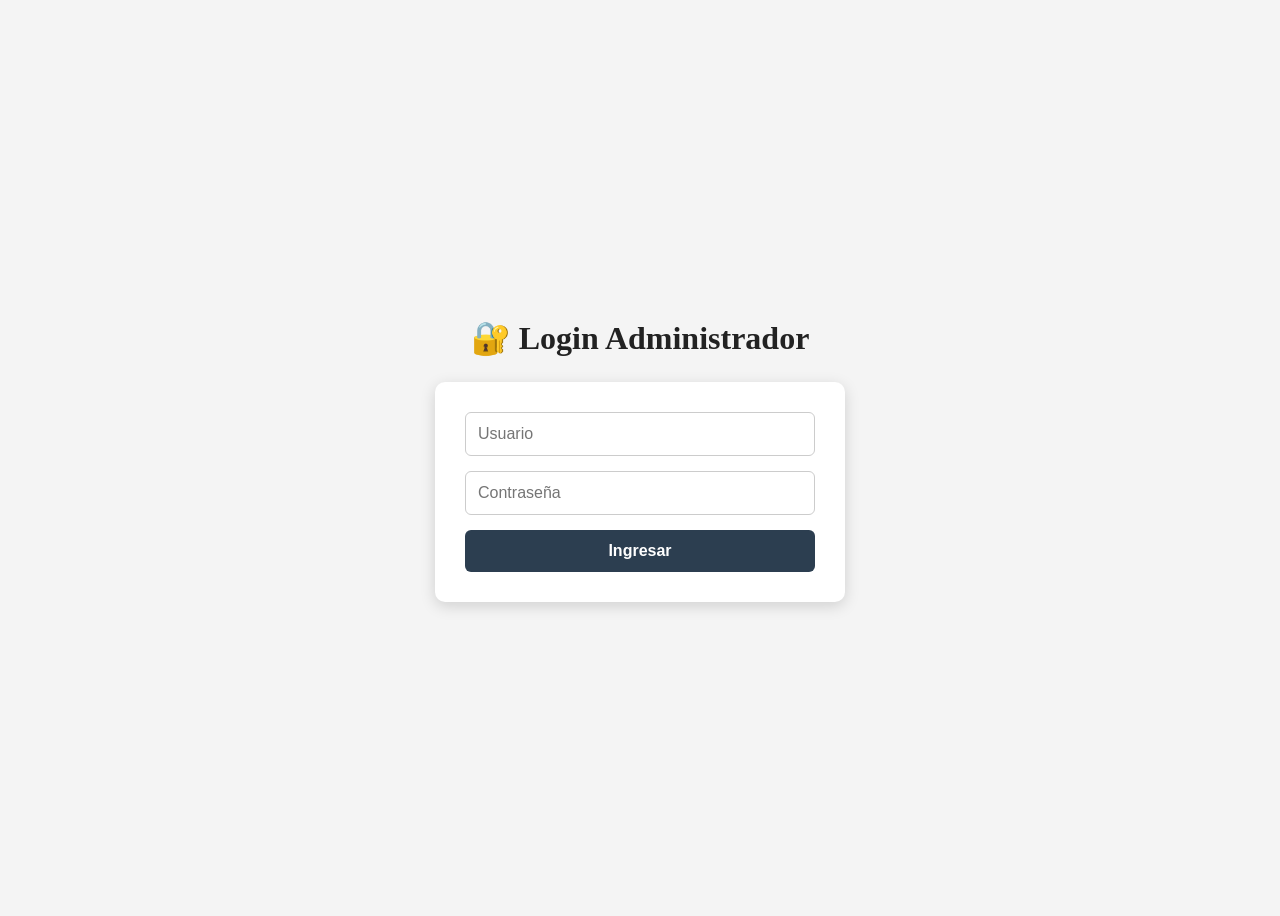
<file: admin.html>
<!DOCTYPE html>
<html lang="es">
<head>
    <meta charset="UTF-8">
    <title>Panel Admin</title>
    <link rel="stylesheet" href="css/admin.css">
</head>
<body>

    <!-- HEADER -->
    <header class="header">
        <h1>Panel de Administración</h1>

        <nav>
            <a href="index.html">Volver al inicio</a>
        </nav>
    </header>

    <!-- FORMULARIO -->
    <section class="admin-form">
        <h2>Agregar / Editar Noticia</h2>

        <form id="form-noticia">
            <input type="text" id="titulo" placeholder="Título" required>

            <input
                type="url"
                id="imagen"
                placeholder="URL de la imagen"
                minlength="15"
                required
            >

            <!-- NUEVA CATEGORÍA -->
            <select id="categoria" required>
                <option value="Economía">Economía</option>
                <option value="Política">Política</option>
                <option value="Deportes">Deportes</option>
                <option value="Internacional">Internacional</option>
            </select>

            <textarea
                id="descripcion"
                placeholder="Descripción"
                required
            ></textarea>

            <button type="submit">Guardar noticia</button>
        </form>
    </section>

    <!-- LISTADO -->
    <section class="admin-list">
        <h2>Noticias cargadas</h2>
        <div id="admin-news-container"></div>
    </section>

    <button id="logout-btn">
        Cerrar sesión
    </button>

    <!-- JS -->
    <script src="js/admin.js"></script>

</body>
</html>
</file>
<file: css/admin.css>
:root {
    --bg-color: #f4f4f4;
    --text-color: #222;
    --primary-color: #2c3e50;
    --card-bg: #ffffff;
    --input-bg: #ffffff;
    --input-hover: #f8f9fa;
}

.dark-mode {
    --bg-color: #121212;
    --text-color: #f4f4f4;
    --primary-color: #1f2937;
    --card-bg: #1e1e1e;
    --input-bg: #2d2d2d;
    --input-hover: #3a3a3a;
}

body {
    font-family: Arial, Helvetica, sans-serif;
    background-color: var(--bg-color);
    color: var(--text-color);
    margin: 0;
    padding: 0;
}

/* ===== HEADER ===== */

.header {
    background-color: var(--primary-color);
    color: white;
    padding: 20px 40px;

    display: flex;
    justify-content: space-between;
    align-items: center;
}

.header h1 {
    margin: 0;
}

.header a {
    color: white;
    text-decoration: none;
    font-weight: bold;
}

.header a:hover {
    text-decoration: underline;
}

/* ===== FORMULARIO ===== */

.admin-form {
    max-width: 800px;
    margin: 30px auto;

    background-color: var(--card-bg);
    padding: 25px;

    border-radius: 10px;
    box-shadow: 0 4px 15px rgba(0,0,0,0.1);
}

.admin-form h2 {
    margin-top: 0;
}

#form-noticia {
    display: flex;
    flex-direction: column;
    gap: 15px;
}

/* INPUTS - TEXTAREA - SELECT */

#form-noticia input,
#form-noticia textarea,
#form-noticia select {
    padding: 12px;
    border: 1px solid #ccc;
    border-radius: 6px;
    font-size: 16px;

    background-color: var(--input-bg);
    color: var(--text-color);
}

#form-noticia select {
    cursor: pointer;
}

#form-noticia input:hover,
#form-noticia textarea:hover,
#form-noticia select:hover {
    background-color: var(--input-hover);
    border-color: #34495e;
}

#form-noticia input:focus,
#form-noticia textarea:focus,
#form-noticia select:focus {
    outline: none;
    border-color: #2c3e50;
    box-shadow: 0 0 5px rgba(44,62,80,0.3);
}

#form-noticia textarea {
    min-height: 120px;
    resize: vertical;
}

#form-noticia button {
    background-color: var(--primary-color);
    color: white;

    border: none;
    border-radius: 6px;

    padding: 12px;
    font-size: 16px;
    font-weight: bold;

    cursor: pointer;
    transition: 0.3s;
}

#form-noticia button:hover {
    background-color: #34495e;
}

/* ===== LISTADO ===== */

.admin-list {
    max-width: 1000px;
    margin: 30px auto;
}

#admin-news-container {
    display: grid;
    gap: 20px;
}

/* ===== TARJETAS ===== */

.card {
    background-color: var(--card-bg);
    border-radius: 10px;
    overflow: hidden;

    box-shadow: 0 4px 15px rgba(0,0,0,0.10);
}

.card img {
    width: 100%;
    max-height: 250px;
    object-fit: cover;
}

.card-content {
    padding: 20px;
}

/* BADGE DE CATEGORÍA */

.categoria {
    display: inline-block;
    background-color: #2c3e50;
    color: white;
    padding: 5px 12px;
    border-radius: 20px;
    font-size: 12px;
    margin-bottom: 10px;
    font-weight: bold;
}

.card-content h3 {
    margin-top: 0;
}

.card-content button {
    background-color: var(--primary-color);
    color: white;

    border: none;
    padding: 10px 15px;

    border-radius: 6px;
    cursor: pointer;

    margin-right: 10px;
}

.card-content button:hover {
    background-color: #34495e;
}

/* ===== LOGOUT ===== */

#logout-btn {
    position: fixed;

    bottom: 20px;
    right: 20px;

    background-color: #dc2626;
    color: white;

    border: none;
    border-radius: 8px;

    padding: 12px 18px;

    cursor: pointer;
    font-weight: bold;
}

#logout-btn:hover {
    background-color: #b91c1c;
}
</file>
<file: css/login.css>
:root {
    --bg-color: #f4f4f4;
    --text-color: #222;
    --primary-color: #2c3e50;
    --card-bg: #ffffff;
    --input-bg: #ffffff;
    --input-hover: #f1f3f5;
}

.dark-mode {
    --bg-color: #121212;
    --text-color: #f4f4f4;
    --primary-color: #1f2937;
    --card-bg: #1e1e1e;
    --input-bg: #2d2d2d;
    --input-hover: #3a3a3a;
}

body {
    display: flex;
    flex-direction: column;
    align-items: center;
    justify-content: center;
    min-height: 100vh;

    background-color: var(--bg-color);
    color: var(--text-color);
}

#login-form {
    background-color: var(--card-bg);
    padding: 30px;
    border-radius: 10px;
    box-shadow: 0 4px 15px rgba(0,0,0,0.15);

    display: flex;
    flex-direction: column;
    gap: 15px;

    width: 350px;
}

#login-form input {
    padding: 12px;
    border: 1px solid #ccc;
    border-radius: 6px;
    font-size: 16px;

    background-color: var(--input-bg);
    color: var(--text-color);

    cursor: text;
}

#login-form input:hover {
    background-color: var(--input-hover);
    border-color: #34495e;
}

#login-form button {
    background-color: var(--primary-color);
    color: white;
    border: none;
    padding: 12px;
    border-radius: 6px;
    cursor: pointer;
    font-size: 16px;
    font-weight: bold;
}

#login-form button:hover {
    background-color: #34495e;
}

h1 {
    margin-bottom: 25px;
    text-align: center;
    color: var(--text-color);
}

#mensaje {
    margin-top: 15px;
    color: red;
    font-weight: bold;
    text-align: center;
}
</file>
